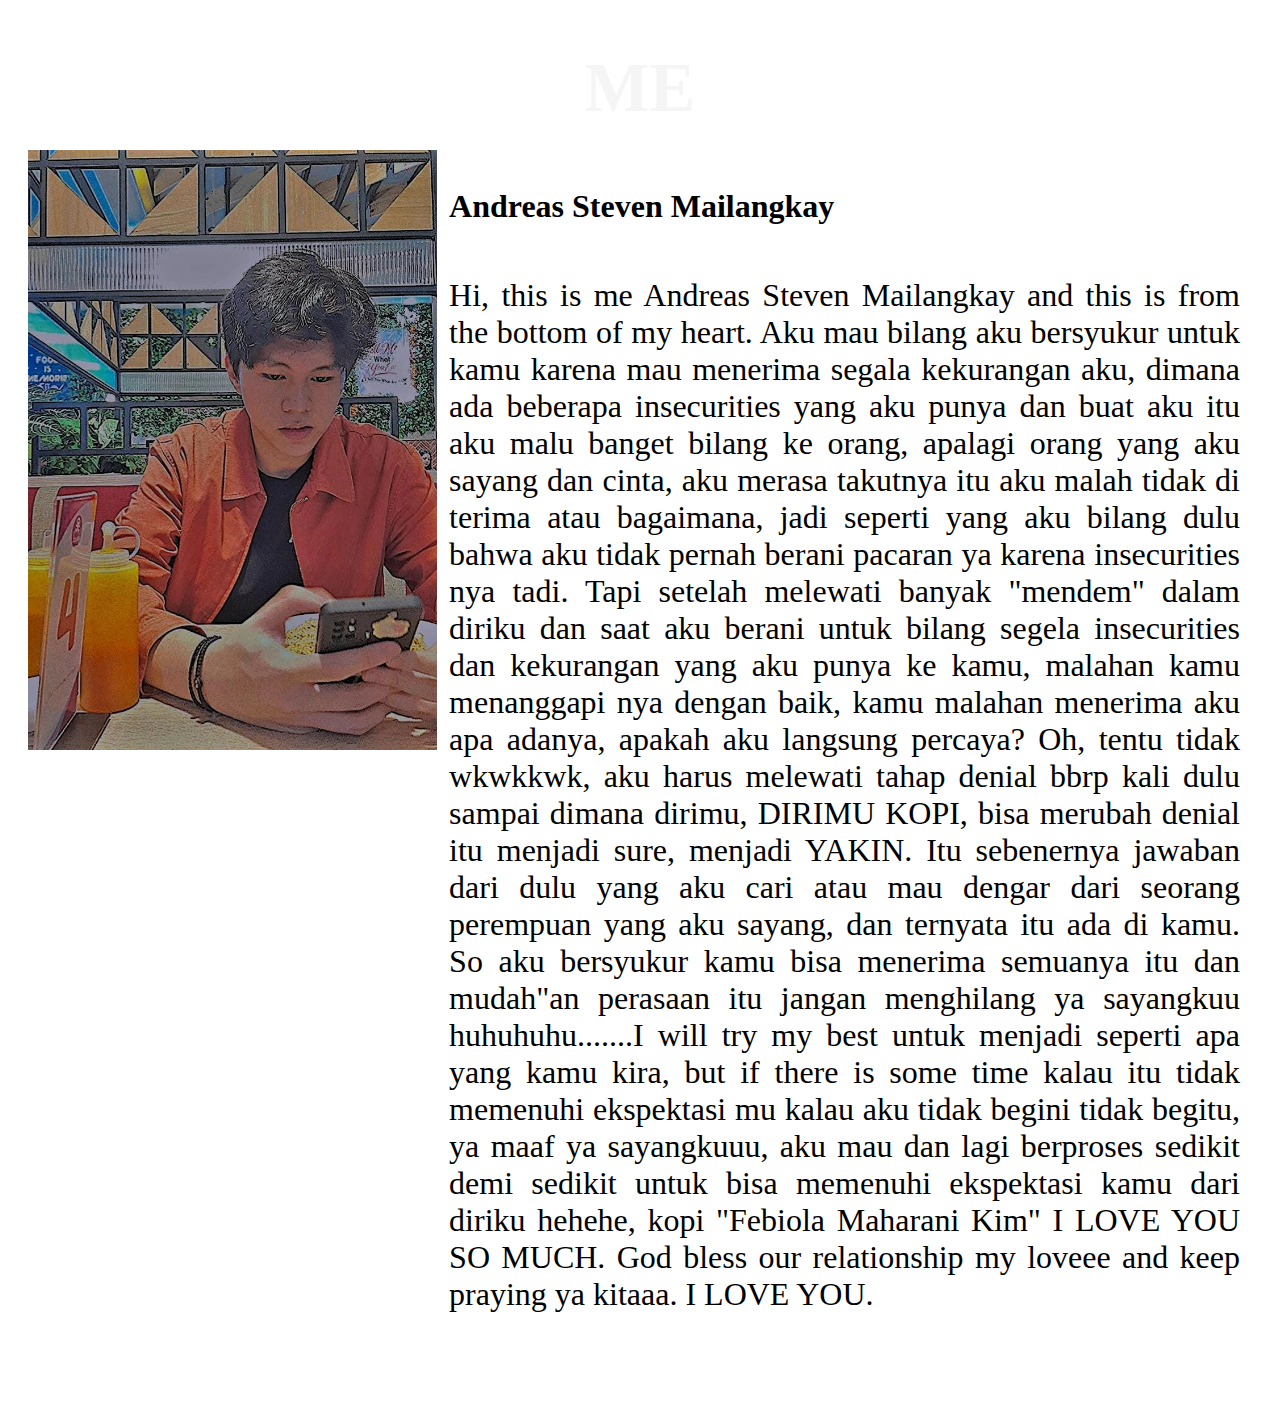
<file: me.html>
<!DOCTYPE html>
<html lang="en">
<head>
    <meta charset="UTF-8">
    <meta name="viewport" content="width=device-width, initial-scale=1.0">
    <title>Document</title>
    <link rel="stylesheet" href="me.css">
</head>
<body>
    <section id="about">
        <h1><a href="index.html" class="headings">ME</a></h1>
        <div id="pic">
            <img src="image/me.jpg" alt="">
            <div  id="intro">
                <h2>Andreas Steven Mailangkay</h2>
                <p class="lorem">Hi, this is me Andreas Steven Mailangkay and this is from the bottom of my heart. Aku mau bilang aku bersyukur untuk kamu karena mau menerima segala kekurangan aku, dimana ada beberapa insecurities yang aku punya dan buat aku itu aku malu banget bilang ke orang, apalagi orang yang aku sayang dan cinta, aku merasa takutnya itu aku malah tidak di terima atau bagaimana, jadi seperti yang aku bilang dulu bahwa aku tidak pernah berani pacaran ya karena insecurities nya tadi. Tapi setelah melewati banyak "mendem" dalam diriku dan saat aku berani untuk bilang segela insecurities dan kekurangan yang aku punya ke kamu, malahan kamu menanggapi nya dengan baik, kamu malahan menerima aku apa adanya, apakah aku langsung percaya? Oh, tentu tidak wkwkkwk, aku harus melewati tahap denial bbrp kali dulu sampai dimana dirimu, DIRIMU KOPI, bisa merubah denial itu menjadi sure, menjadi YAKIN. Itu sebenernya jawaban dari dulu yang aku cari atau mau dengar dari seorang perempuan yang aku sayang, dan ternyata itu ada di kamu. So aku bersyukur kamu bisa menerima semuanya itu dan mudah"an perasaan itu jangan menghilang ya sayangkuu huhuhuhu.......I will try my best untuk menjadi seperti apa yang kamu kira, but if there is some time kalau itu tidak memenuhi ekspektasi mu kalau aku tidak begini tidak begitu, ya maaf ya sayangkuuu, aku mau dan lagi berproses sedikit demi sedikit untuk bisa memenuhi ekspektasi kamu dari diriku hehehe, kopi "Febiola Maharani Kim" I LOVE YOU SO MUCH. God bless our relationship my loveee and keep praying ya kitaaa. I LOVE YOU.</p>
            </div>
        </div>
    </section>
</body>
</html>
</file>
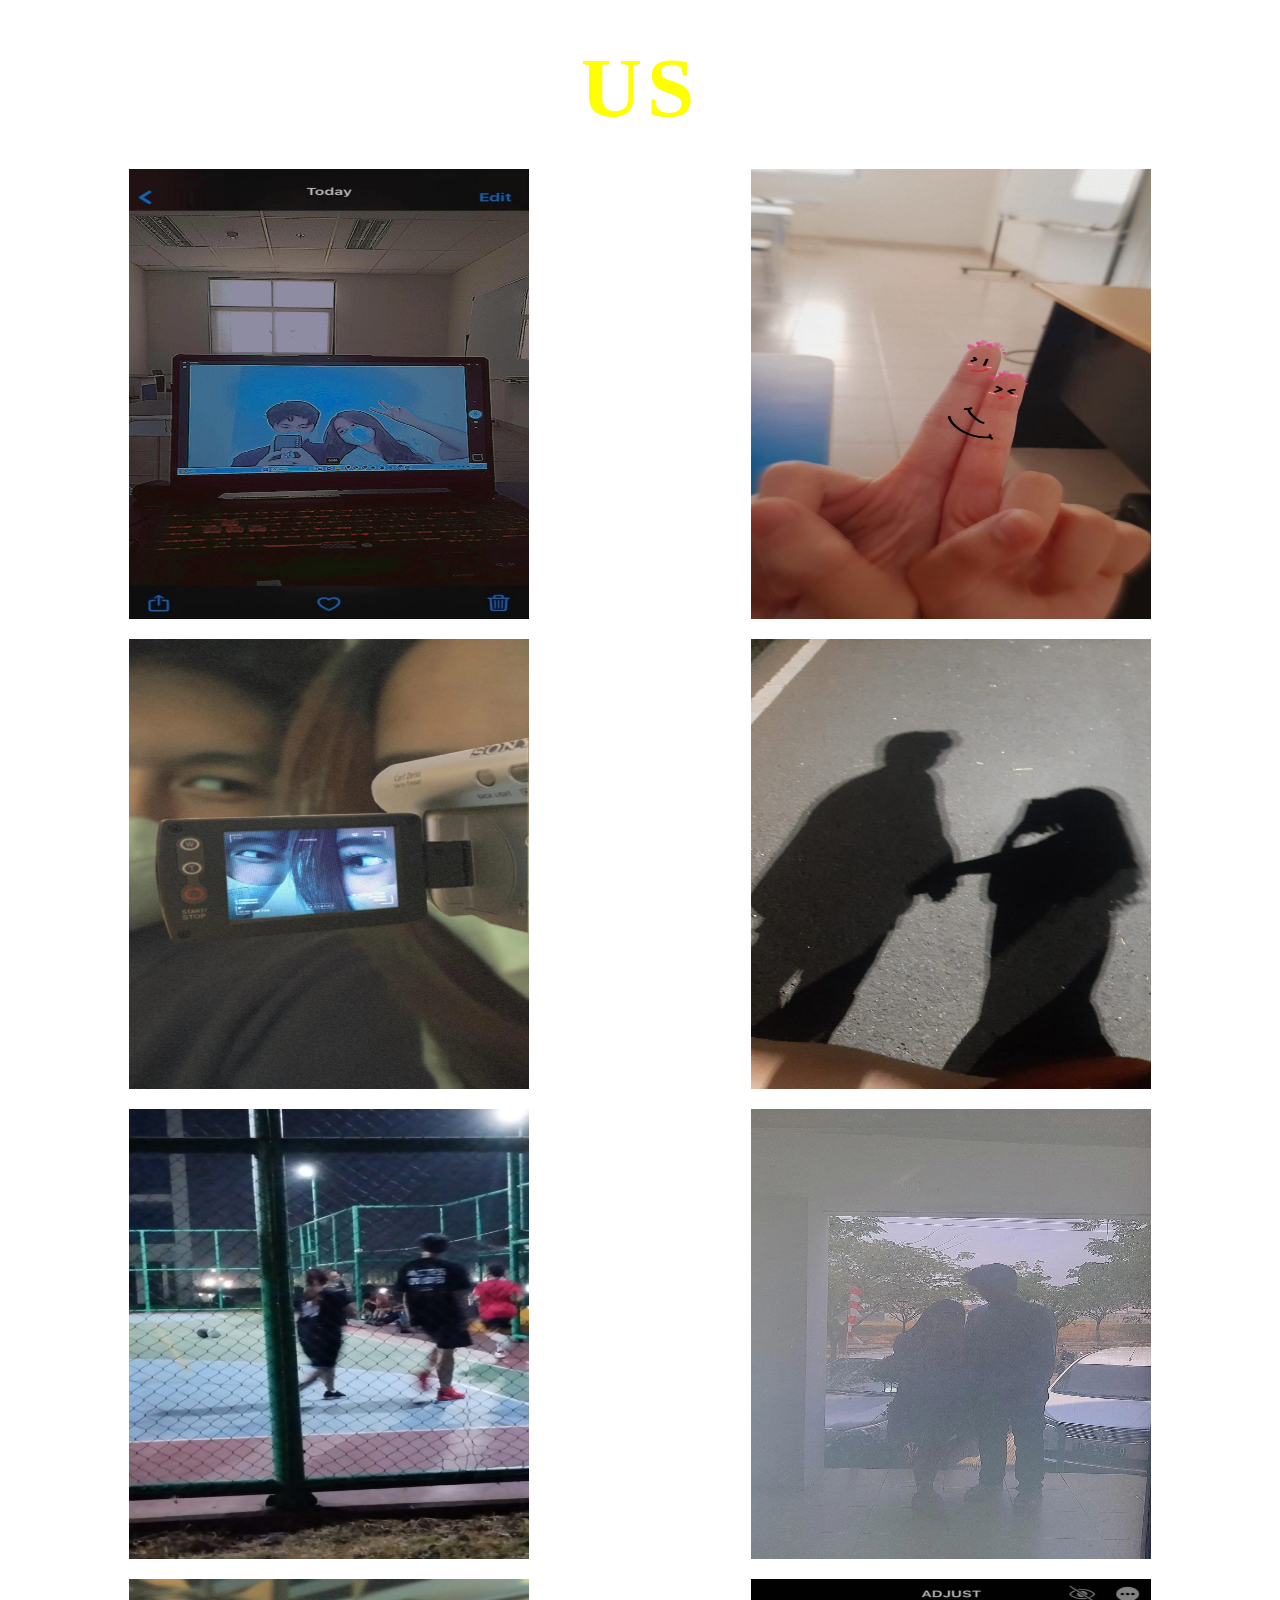
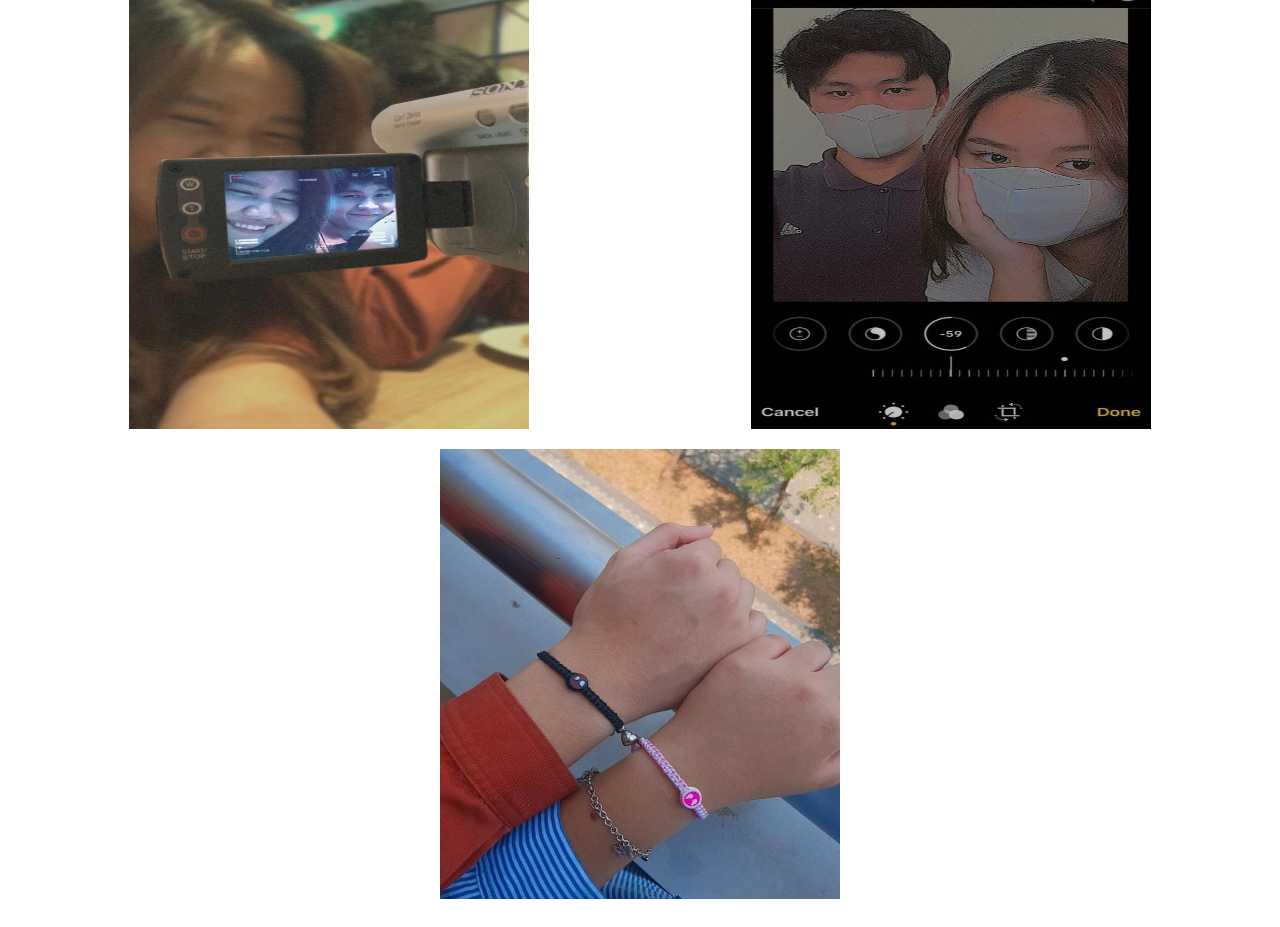
<file: us.html>
<!DOCTYPE html>
<html lang="en">
<head>
    <meta charset="UTF-8">
    <meta name="viewport" content="width=device-width, initial-scale=1.0">
    <title>Document</title>
    <link rel="stylesheet" href="us.css">
</head>
<body>
    <section id="portfolio">
        <h1><a href="index.html" class="headings">US</a></h1>
        <div class="gallery">
            <img src="image/1.jpg" alt="">
            <img src="image/2.jpg" alt="">
            <img src="image/3.jpg" alt="">
            <img src="image/4.jpg" alt="">
            <img src="image/6.jpg" alt="">
            <img src="image/7.jpg" alt="">
            <img src="image/10.jpg" alt="">
            <img src="image/9.jpg" alt="">
            <img src="image/8.jpg" alt="">
        </div>
    </section>
</body>
</html>
</file>
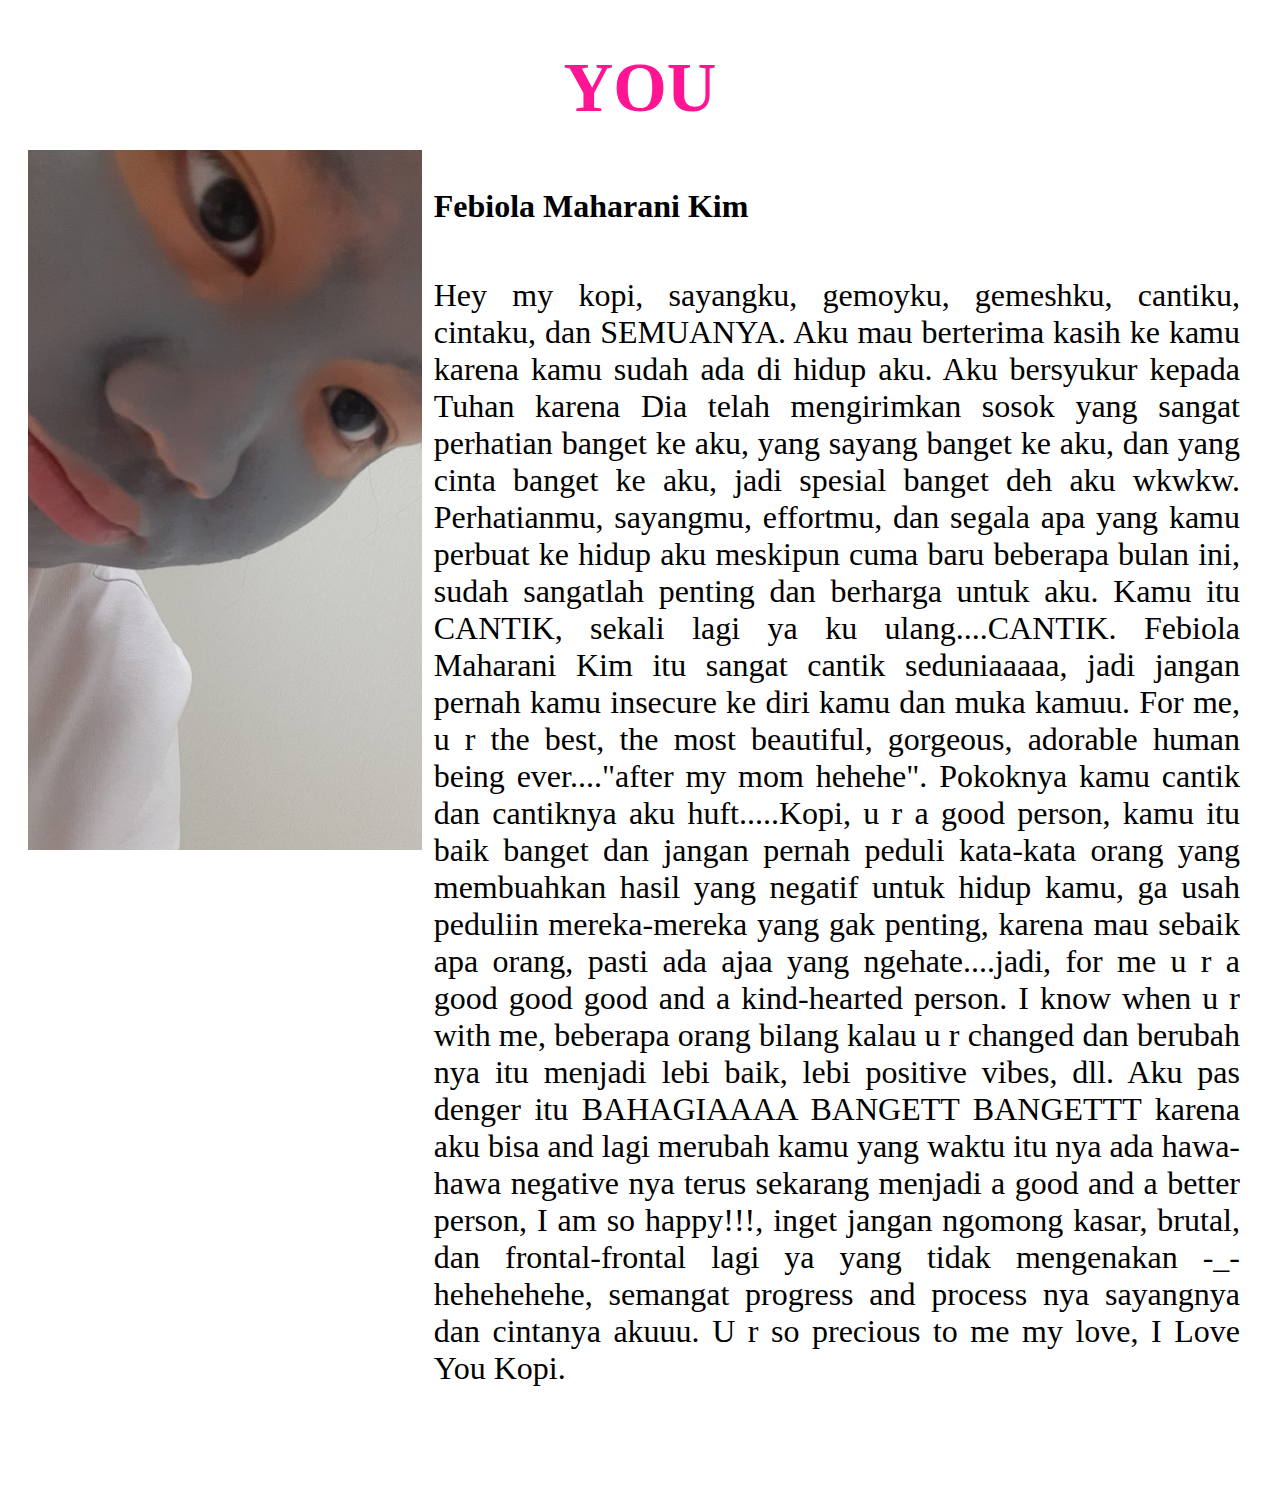
<file: you.html>
<!DOCTYPE html>
<html lang="en">
<head>
    <meta charset="UTF-8">
    <meta name="viewport" content="width=device-width, initial-scale=1.0">
    <title>Document</title>
    <link rel="stylesheet" href="you.css">
</head>
<body>
    <section id="about">
        <h1><a href="index.html" class="headings">YOU</a></h1>
        <div id="pic">
            <img src="image/WhatsApp Image 2023-10-12 at 23.54.51_58b3f75d.jpg" alt="">
            <div  id="intro">
                <h2>Febiola Maharani Kim</h2>
                <p class="lorem">Hey my kopi, sayangku, gemoyku, gemeshku, cantiku, cintaku, dan SEMUANYA. Aku mau berterima kasih ke kamu karena kamu sudah ada di hidup aku. Aku bersyukur kepada Tuhan karena Dia telah mengirimkan sosok yang sangat perhatian banget ke aku, yang sayang banget ke aku, dan yang cinta banget ke aku, jadi spesial banget deh aku wkwkw. Perhatianmu, sayangmu, effortmu, dan segala apa yang kamu perbuat ke hidup aku meskipun cuma baru beberapa bulan ini, sudah sangatlah penting dan berharga untuk aku. Kamu itu CANTIK, sekali lagi ya ku ulang....CANTIK. Febiola Maharani Kim itu sangat cantik seduniaaaaa, jadi jangan pernah kamu insecure ke diri kamu dan muka kamuu. For me, u r the best, the most beautiful, gorgeous, adorable human being ever...."after my mom hehehe". Pokoknya kamu cantik dan cantiknya aku huft.....Kopi, u r a good person, kamu itu baik banget dan jangan pernah peduli kata-kata orang yang membuahkan hasil yang negatif untuk hidup kamu, ga usah peduliin mereka-mereka yang gak penting, karena mau sebaik apa orang, pasti ada ajaa yang ngehate....jadi, for me u r a good good good and a kind-hearted person. I know when u r with me, beberapa orang bilang kalau u r changed dan berubah nya itu menjadi lebi baik, lebi positive vibes, dll. Aku pas denger itu BAHAGIAAAA BANGETT BANGETTT karena aku bisa and lagi merubah kamu yang waktu itu nya ada hawa-hawa negative nya terus sekarang menjadi a good and a better person, I am so happy!!!, inget jangan ngomong kasar, brutal, dan frontal-frontal lagi ya yang tidak mengenakan -_- hehehehehe, semangat progress and process nya sayangnya dan cintanya akuuu. U r so precious to me my love, I Love You Kopi.</p>
            </div>
        </div>
    </section>
</body>
</html>
</file>
<file: me.css>
body{
    background-image: url(https://wallpapers.com/images/hd/minimalist-love-aesthetic-xlctoiyd1ydmjvw9.jpg);
    background-repeat: no-repeat;
}
#about{
    display: flex;
    flex-direction: column;
    box-sizing: border-box;
    padding: 20px;
    margin-bottom: 50px;
    color: black;
}
#pic{
    display: flex;
}
#pic img{
    width: 575px;
    height: 600px;
}
#intro{
    display: flex;
    flex-direction: column;
    text-align: justify;
    padding: 12px
}
#intro h2{
    font-family: cursive;
    font-size: 2rem;
    margin-bottom: 20px;
   justify-content: center;
}
.headings{
    font-family: cursive;
    font-size: 4.3rem;
    text-align: center;
    margin: 25px 0px; 
    color:whitesmoke;
    text-decoration: none;
}
.lorem{
    font-size: 2rem;
}
h1{
    text-align: center;
}
</file>
<file: us.css>
body{
    background-image: url(https://cdn.wallpapersafari.com/6/39/ay1rv0.jpg);
    background-repeat: repeat;
}
 #portfolio{
    display: flex;
    flex-direction: column;
    color: lightblue;
    align-items: center;
    padding: 10px;
 }
 .gallery{
    display: flex;
    flex-wrap: wrap;
    justify-content: space-around;
    box-sizing: border-box;
 }
 .gallery img{
    width: 400px;
    height: 450px;
    margin: 10px;
 }
 .headings{
    font-family:cursive;
    font-size: 5.3rem;
    text-align: center;
    margin: 25px 0px; 
    color:yellow;
    letter-spacing: 5px;
    text-decoration: none;
}
h1{
    text-align: center;
}
</file>
<file: you.css>
body{
    background-image: url(https://wallpapers.com/images/hd/light-pink-cloud-aesthetic-aeiohltytoesymiy.jpg);
    background-repeat: no-repeat;
}
#about{
    display: flex;
    flex-direction: column;
    box-sizing: border-box;
    padding: 20px;
    margin-bottom: 50px;
}
#pic{
    display: flex;
}
#pic img{
    width: 575px;
    height: 700px;
}
#intro{
    display: flex;
    flex-direction: column;
    text-align: justify;
    padding: 12px
}
#intro h2{
    font-family: cursive;
    font-size: 2rem;
    margin-bottom: 20px;
   justify-content: center;
}
.headings{
    font-family: cursive;
    font-size: 4.3rem;
    margin: 25px 0px; 
    color:deeppink;
    text-decoration: none;
    text-align: center;
}
.lorem{
    font-size: 2rem;
}
h1{
    text-align: center;
}
</file>
